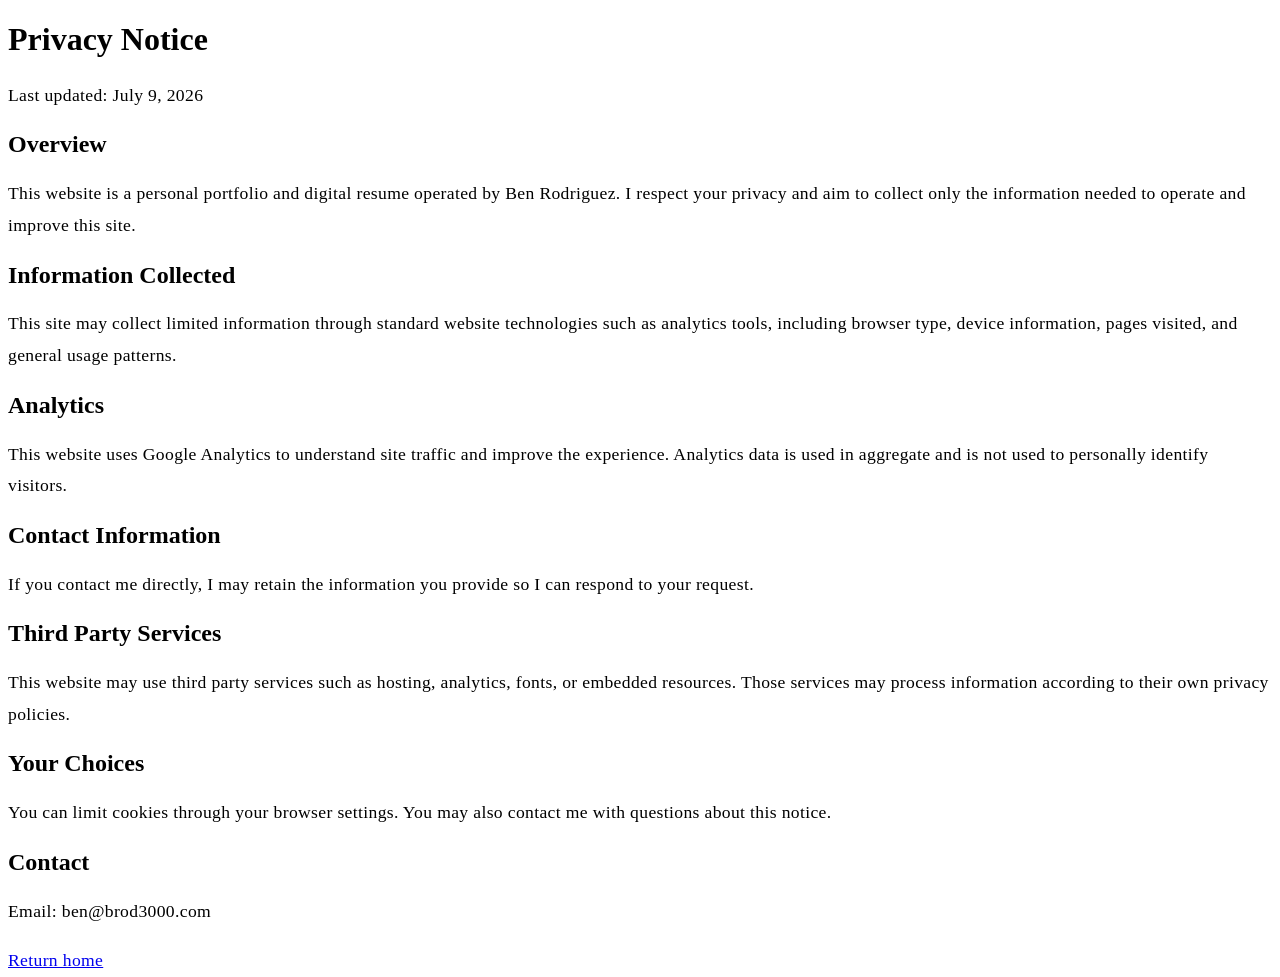
<file: privacy.html>
<!DOCTYPE html>
<html lang="en">
<head>
  <meta charset="UTF-8">
  <meta name="viewport" content="width=device-width, initial-scale=1.0">
  <title>Privacy Notice | Ben Rodriguez</title>
  <meta name="description" content="Privacy notice for brod3000.com.">
  <link rel="canonical" href="https://brod3000.com/privacy.html">
  <link rel="stylesheet" href="styles-digital.css">
</head>
<body>
  <main class="legal-page">
    <h1>Privacy Notice</h1>
    <p>Last updated: July 9, 2026</p>

    <h2>Overview</h2>
    <p>This website is a personal portfolio and digital resume operated by Ben Rodriguez. I respect your privacy and aim to collect only the information needed to operate and improve this site.</p>

    <h2>Information Collected</h2>
    <p>This site may collect limited information through standard website technologies such as analytics tools, including browser type, device information, pages visited, and general usage patterns.</p>

    <h2>Analytics</h2>
    <p>This website uses Google Analytics to understand site traffic and improve the experience. Analytics data is used in aggregate and is not used to personally identify visitors.</p>

    <h2>Contact Information</h2>
    <p>If you contact me directly, I may retain the information you provide so I can respond to your request.</p>

    <h2>Third Party Services</h2>
    <p>This website may use third party services such as hosting, analytics, fonts, or embedded resources. Those services may process information according to their own privacy policies.</p>

    <h2>Your Choices</h2>
    <p>You can limit cookies through your browser settings. You may also contact me with questions about this notice.</p>

    <h2>Contact</h2>
    <p>Email: ben@brod3000.com</p>

    <p><a href="/">Return home</a></p>
  </main>
</body>
</html>
</file>
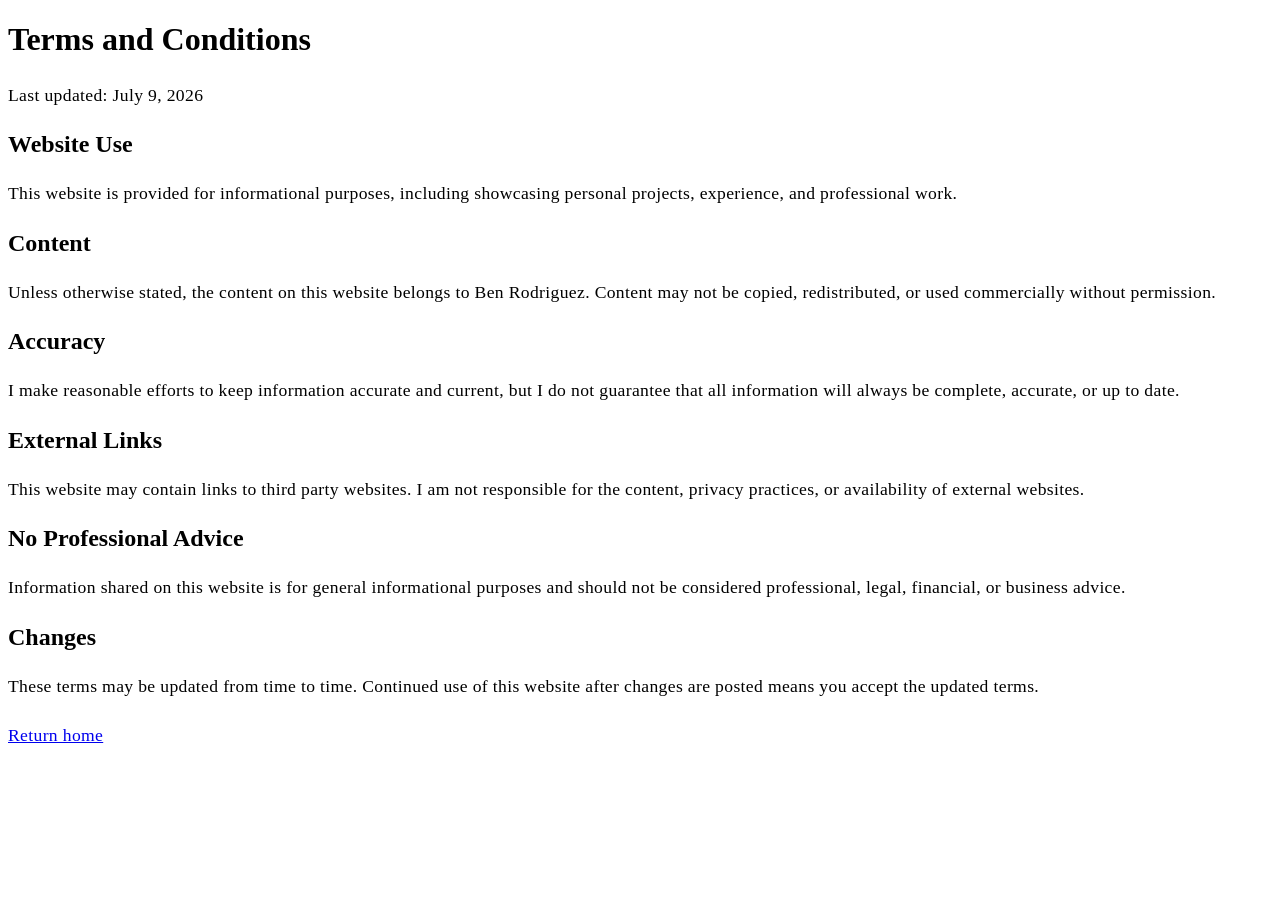
<file: terms.html>
<!DOCTYPE html>
<html lang="en">
<head>
  <meta charset="UTF-8">
  <meta name="viewport" content="width=device-width, initial-scale=1.0">
  <title>Terms and Conditions | Ben Rodriguez</title>
  <meta name="description" content="Terms and conditions for brod3000.com.">
  <link rel="canonical" href="https://brod3000.com/terms.html">
  <link rel="stylesheet" href="styles-digital.css">
</head>
<body>
  <main class="legal-page">
    <h1>Terms and Conditions</h1>
    <p>Last updated: July 9, 2026</p>

    <h2>Website Use</h2>
    <p>This website is provided for informational purposes, including showcasing personal projects, experience, and professional work.</p>

    <h2>Content</h2>
    <p>Unless otherwise stated, the content on this website belongs to Ben Rodriguez. Content may not be copied, redistributed, or used commercially without permission.</p>

    <h2>Accuracy</h2>
    <p>I make reasonable efforts to keep information accurate and current, but I do not guarantee that all information will always be complete, accurate, or up to date.</p>

    <h2>External Links</h2>
    <p>This website may contain links to third party websites. I am not responsible for the content, privacy practices, or availability of external websites.</p>

    <h2>No Professional Advice</h2>
    <p>Information shared on this website is for general informational purposes and should not be considered professional, legal, financial, or business advice.</p>

    <h2>Changes</h2>
    <p>These terms may be updated from time to time. Continued use of this website after changes are posted means you accept the updated terms.</p>

    <p><a href="/">Return home</a></p>
  </main>
</body>
</html>
</file>
<file: styles-digital.css>
*{box-sizing:border-box}body,html{height:100%}body.design-digital{margin:0;color:var(--text);font-family:Inter,"Helvetica Neue",Arial,sans-serif;-webkit-text-size-adjust:100%;text-size-adjust:100%;background:radial-gradient(circle at 14% 8%,rgba(255,255,255,.98) 0,transparent 34%),linear-gradient(125deg,#fff 0,#fbfbfb 56%,#f7f7f7 100%);background-size:100% 100%,180% 180%;animation:none;font-weight:500;display:grid;place-items:center;padding:16px;overflow:hidden;min-height:100dvh;font-size:18px}p{line-height:1.8;letter-spacing:.35px;font-size:1.1rem}.ambient-bg{position:fixed;inset:0;z-index:1;background:radial-gradient(circle at 76% 12%,rgba(74,141,245,.05) 0,transparent 34%),radial-gradient(circle at 18% 78%,rgba(39,195,159,.04) 0,transparent 40%),radial-gradient(circle at 55% 48%,rgba(255,255,255,.4) 0,transparent 48%),linear-gradient(-60deg,rgba(240,244,248,.22) 0,transparent 42%,rgba(240,244,248,.18) 100%);background-size:400% 400%;animation:bg-fade .7s ease both;pointer-events:none}.ambient-canvas,.ambient-grain{position:fixed;inset:0;pointer-events:none}.ambient-canvas{z-index:2;width:100vw;height:100dvh;opacity:.14;mix-blend-mode:screen}@keyframes bg-fade{from{opacity:0}to{opacity:1}}@keyframes colorShift{0%,100%{background-position:0 50%}50%{background-position:100% 50%}}.ambient-grain{z-index:3;background-image:radial-gradient(rgba(110,90,70,.03) .5px,transparent .5px);background-size:3px 3px;opacity:.03;mix-blend-mode:normal}@keyframes drift{0%{background-position:0 50%}50%{background-position:100% 50%}100%{background-position:0 50%}}.digital-container{position:relative;z-index:10;width:min(1300px,100%);height:min(94dvh,1000px);display:grid;grid-template-columns:360px minmax(0,1fr);column-gap:16px;border:1px solid rgba(132,112,94,.08);border-radius:var(--radius-lg);background:rgba(255,255,255,.94);backdrop-filter:blur(10px);box-shadow:var(--shadow-lg);overflow:visible;animation:card-in .72s cubic-bezier(.4,0,.2,1) forwards}.digital-container::before{content:none}@keyframes card-in{from{opacity:0}to{opacity:1}}.rail-nav{display:grid;grid-auto-flow:row;align-content:start;justify-items:center;gap:8px;padding:12px 0;border:none;background:0 0;box-shadow:none;width:fit-content;height:auto;margin:0;border-radius:12px;z-index:16;position:relative}.rail-main{display:grid;gap:12px;padding-block:0}.rail-tab{position:relative;-webkit-appearance:none;appearance:none;width:auto;min-width:70px;margin:0;border-radius:10px;border:1px solid transparent;background:0 0;color:color-mix(in srgb,var(--accent) 28%,var(--muted));opacity:.55;font:inherit;line-height:1.2;display:flex;align-items:center;justify-content:center;gap:8px;padding:12px 16px;font-size:.85rem;font-weight:700;letter-spacing:.05em;text-transform:uppercase;cursor:pointer;-webkit-tap-highlight-color:transparent;touch-action:manipulation;transition:transform .3s ease-in-out,color .3s ease-in-out,border-color .3s ease-in-out,background-color .3s ease-in-out,box-shadow .3s ease-in-out,opacity .3s ease-in-out}.rail-tab.active,.rail-tab:focus-visible,.rail-tab:hover{color:var(--accent);opacity:1;border-color:rgba(71,116,92,.38);background:rgba(84,134,109,.1)}.rail-tab.active{color:var(--accent);opacity:1}.rail-tab:focus-visible,.rail-tab:hover{transform:scale(1.05);box-shadow:0 8px 18px rgba(67,111,91,.12)}.rail-tab.active{transform:translateX(2px);box-shadow:0 10px 20px rgba(39,90,67,.3)}.rail-tab.active::after{content:"";position:absolute;left:-6px;top:50%;width:10px;height:3px;transform:translateY(-50%);border-radius:10px;background:var(--accent-strong)}.rail-tab:active{transform:scale(.98)}.skip-link{position:absolute;left:16px;top:-100px;z-index:999;padding:12px 18px;background:#fff;color:#0a0a0a;border:3px solid #0a0a0a;box-shadow:4px 4px 0 #0a0a0a;font-family:"Bebas Neue",Impact,"Arial Black",sans-serif;font-size:15px;letter-spacing:.08em;text-transform:uppercase;text-decoration:none;transition:top .15s ease}.skip-link:focus{top:16px}#card-content-wrapper:focus{outline:0}.contact-form button:focus-visible,.contact-form input:focus-visible,.contact-form textarea:focus-visible,.profile-cta:focus-visible,.profile-socials a:focus-visible,.rail-tab:focus-visible,.workspace-back:focus-visible{outline:3px solid var(--focus-ring);outline-offset:2px;box-shadow:0 0 0 3px rgba(255,255,255,.8),0 0 0 6px rgba(56,109,82,.2)}.rail-tab svg{width:20px;height:20px;display:block;flex-shrink:0;stroke-linecap:round}.rail-label{display:block;text-align:center;line-height:1.2;font-size:.8rem;font-weight:700;letter-spacing:.04em;text-transform:uppercase;white-space:nowrap}.workspace-body a:not(.profile-cta):not(.workspace-back){text-decoration-thickness:1.5px;text-underline-offset:3px}@supports not ((backdrop-filter:blur(10px)) or (-webkit-backdrop-filter:blur(10px))){.digital-container{background:color-mix(in srgb,var(--panel) 96%,#fff)}.rail-nav{background:rgba(250,252,249,.98);border:1px solid rgba(76,110,93,.16)}.rail-nav.is-scrolled{background:rgba(247,249,246,.98);border-color:rgba(67,102,85,.2)}}.sr-only{position:absolute;width:1px;height:1px;padding:0;margin:-1px;overflow:hidden;clip:rect(0,0,0,0);white-space:nowrap;border:0}.profile-card{--vcard-blue:#2761c3;--vcard-green:#27c39f;border-right:1px solid rgba(62,48,36,.12);background:radial-gradient(circle at 18% 10%,rgba(255,255,255,.94) 0,transparent 38%),radial-gradient(circle at 86% 92%,rgba(39,195,159,.06) 0,transparent 42%),linear-gradient(160deg,rgba(255,255,255,.98) 0,rgba(252,252,252,.97) 60%,rgba(247,247,247,.98) 100%);overflow:hidden;display:grid;grid-template-rows:300px auto;min-height:0;align-self:start;animation:sidebar-in .68s cubic-bezier(.4,0,.2,1) both;position:relative;z-index:15;box-shadow:inset 0 0 20px rgba(39,117,224,.24),inset 0 0 48px rgba(39,195,159,.12)}.profile-card::before{content:"";position:absolute;inset:10px;border:2px double rgba(62,48,36,.12);border-radius:14px;pointer-events:none;box-shadow:inset 0 0 18px rgba(62,48,36,.06);z-index:0}@keyframes sidebar-in{from{opacity:0;transform:translateX(-20px)}to{opacity:1;transform:translateX(0)}}.profile-cover{height:auto;background-image:url('images/background.webp');background-size:cover;background-position:center;background-repeat:no-repeat;border-bottom:1px solid rgba(62,48,36,.1);position:relative;overflow:hidden;z-index:1}.profile-cover img,.profile-cover svg{position:relative;z-index:2}.prof-status-badge{position:absolute;top:14px;right:14px;z-index:3;background:#00e060;border:3px solid #0a0a0a;box-shadow:3px 3px 0 #0a0a0a,0 0 20px rgba(0,224,96,.4);font-size:.55rem;font-weight:800;letter-spacing:.18em;padding:3px 8px;text-transform:uppercase;color:#0a0a0a;animation:badge-pulse 2s ease-in-out infinite}.profile-cover::after{content:"";position:absolute;inset:0;pointer-events:none;background:linear-gradient(to top,rgba(255,255,255,.22),rgba(255,255,255,.02)),radial-gradient(circle at 78% 8%,rgba(39,195,159,.06),transparent 36%)}.profile-cover img{width:100%;height:100%;object-fit:contain;object-position:center 35%;filter:sepia(.08) saturate(.94) hue-rotate(-6deg) brightness(1.02);transition:transform .45s cubic-bezier(.22, 1, .36, 1)}.profile-cover img.blur-up{filter:blur(12px) sepia(.08) saturate(.94) hue-rotate(-6deg) brightness(1.02);transform:scale(1.05);transition:filter .45s ease,transform .45s ease}.profile-cover img.blur-up.loaded{filter:sepia(.08) saturate(.94) hue-rotate(-6deg) brightness(1.02);transform:scale(1)}.profile-card:hover .profile-cover img{transform:scale(1.03)}.img-spinner{position:absolute;inset:0;display:grid;place-items:center;background:rgba(255,255,255,.72);transition:opacity .24s ease;z-index:2}.img-spinner::before{content:"";width:34px;height:34px;border-radius:999px;border:2px solid rgba(84,134,109,.2);border-top-color:var(--accent);animation:spinner .8s linear infinite}.profile-cover.is-loaded .img-spinner{opacity:0;pointer-events:none}@keyframes spinner{to{transform:rotate(360deg)}}.profile-content{padding:var(--shell-gutter);padding-top:16px;padding-bottom:18px;overflow:auto;min-height:0;scrollbar-color:#4c658f transparent;display:flex;flex-direction:column;color:#dcecff;position:relative;z-index:1;background:linear-gradient(180deg,rgba(9,24,53,.3) 0,rgba(7,19,41,.15) 100%)}.profile-content::-webkit-scrollbar{width:7px}.profile-content::-webkit-scrollbar-thumb{background:rgba(86,129,106,.45);border-radius:999px}.profile-content h1{margin:0 0 8px;font-size:2.42rem;font-family:"Playfair Display","Playfair Fallback",Georgia,serif;font-weight:900;letter-spacing:-.01em;line-height:1.15;color:#eff7ff;text-shadow:0 1px 0 rgba(4,12,24,.9),0 0 20px rgba(60,141,245,.24)}.profile-role{margin:0 0 4px;color:#e5fbf5;font-size:.68rem;letter-spacing:.16em;text-transform:uppercase;font-family:Inter,"Helvetica Neue",Arial,sans-serif;font-weight:700;display:inline-block;padding:4px 9px;border-radius:999px;background:rgba(39,195,159,.18);border:1px solid rgba(39,195,159,.48);box-shadow:inset 0 0 10px rgba(39,195,159,.25)}.profile-rotator{margin-top:10px;min-height:1.4em;color:#83ffd9;font-weight:600;font-size:.82rem;text-shadow:0 0 10px rgba(39,195,159,.28);opacity:1;transition:opacity .35s ease}.profile-facts{margin-top:14px;padding:10px 0;display:grid;gap:8px}.profile-facts p{margin:0;display:flex;justify-content:space-between;align-items:center;padding:6px 8px;border-radius:8px;background:rgba(11,33,72,.5);border:1px solid rgba(52,114,206,.25)}.profile-facts span{font-size:.7rem;color:#98bfe7;text-transform:uppercase;letter-spacing:.08em}.profile-facts strong{font-size:.76rem;font-weight:600;color:#eff7ff}.profile-facts .status-live{position:relative;display:inline-flex;align-items:center;gap:8px;color:var(--accent);font-weight:700;font-size:.78rem}.profile-facts .status-live::before{content:"";width:7px;height:7px;border-radius:999px;background:#4f9a73;box-shadow:0 0 0 2px rgba(79,154,115,.18),0 0 10px rgba(79,154,115,.4);animation:status-dot-breathe 1.9s ease-in-out infinite}.profile-facts .status-live::after{content:"";position:absolute;left:0;top:50%;width:7px;height:7px;border-radius:999px;border:1px solid rgba(79,154,115,.55);transform:translateY(-50%);animation:status-dot-ping 1.9s ease-out infinite}@keyframes status-dot-breathe{0%,100%{transform:scale(1);opacity:1}50%{transform:scale(1.18);opacity:.92}}@keyframes status-dot-ping{0%{transform:translateY(-50%) scale(1);opacity:.75}70%{transform:translateY(-50%) scale(2.2);opacity:0}100%{transform:translateY(-50%) scale(2.2);opacity:0}}.profile-socials{margin-top:14px;margin-bottom:10px;display:flex;justify-content:center;align-items:center;gap:8px;padding-top:6px}.profile-socials a{--social-main:#2761c3;--social-alt:#27c39f;width:32px;height:32px;position:relative;display:grid;place-items:center;border:none;border-radius:0;clip-path:polygon(28% 0%,72% 0%,100% 28%,100% 72%,72% 100%,28% 100%,0% 72%,0% 28%);color:#ddebf7;background:linear-gradient(155deg,rgba(21,57,120,.98),rgba(13,36,84,.94));box-shadow:inset 0 0 15px rgba(38,116,223,.66),0 6px 18px rgba(16,34,66,.36);isolation:isolate;overflow:hidden;text-decoration:none;transition:transform .22s ease,color .22s ease,box-shadow .22s ease,background-color .22s ease}.profile-socials a::before{content:"";position:absolute;inset:0;border:2px double var(--social-main);box-shadow:inset 0 0 13px rgba(39,116,215,.76);clip-path:inherit;z-index:0;transition:border-color .22s ease,box-shadow .22s ease}.profile-socials a::after{content:"";position:absolute;inset:-70% 20%;background:linear-gradient(180deg,transparent 0,rgba(255,255,255,.46) 50%,transparent 100%);transform:translateY(110%) rotate(28deg);opacity:0;transition:transform .18s ease,opacity .18s ease;z-index:0}.profile-socials a svg{position:relative;z-index:1;color:inherit;width:18px;height:18px;display:block}.profile-socials a:focus-visible{color:#e9fff8;background:linear-gradient(155deg,rgba(26,98,83,.94),rgba(22,71,64,.9));box-shadow:inset 0 0 14px rgba(45,193,156,.45),0 7px 18px rgba(17,68,58,.35)}.profile-socials a:focus-visible::before{border-color:var(--social-alt);box-shadow:inset 0 0 13px rgba(39,195,159,.65)}.profile-socials a:focus-visible::after{opacity:1;transform:translateY(8%) rotate(28deg);animation:social-scan .55s ease both}@media (hover:hover) and (pointer:fine){.profile-socials a:hover{color:#e9fff8;background:linear-gradient(155deg,rgba(26,98,83,.94),rgba(22,71,64,.9));transform:translateY(-5px);box-shadow:inset 0 0 14px rgba(45,193,156,.45),0 12px 22px rgba(23,79,68,.34)}.profile-socials a:hover::before{border-color:var(--social-alt);box-shadow:inset 0 0 13px rgba(39,195,159,.65)}.profile-socials a:hover::after{opacity:1;transform:translateY(8%) rotate(28deg);animation:social-scan .55s ease both}}@keyframes social-scan{from{transform:translateY(120%) rotate(28deg)}to{transform:translateY(-8%) rotate(28deg)}}@media (min-width:921px){.rail-tab{--rail-main:#2761c3;--rail-alt:#27c39f;border:none;border-radius:0;clip-path:polygon(26% 0%,74% 0%,100% 26%,100% 74%,74% 100%,26% 100%,0% 74%,0% 26%);background:0 0;color:var(--text);opacity:.82;box-shadow:none;overflow:hidden;isolation:isolate}.rail-tab::before{content:"";position:absolute;inset:0;border:2px double var(--rail-main);box-shadow:inset 0 0 13px rgba(39,116,215,.74);clip-path:inherit;z-index:0;transition:border-color .22s ease,box-shadow .22s ease}.rail-tab .rail-label,.rail-tab svg{position:relative;z-index:1;text-shadow:0 1px 0 rgba(5,14,28,.85)}.rail-tab.active,.rail-tab:focus-visible,.rail-tab:hover{color:var(--accent);opacity:1;border-color:transparent;background:rgba(84,134,109,.08);box-shadow:none}.rail-tab.active::before,.rail-tab:focus-visible::before,.rail-tab:hover::before{border-color:rgba(84,134,109,.35);box-shadow:inset 0 0 13px rgba(84,134,109,.14)}.rail-tab:focus-visible,.rail-tab:hover{transform:translateY(-3px) scale(1.06)}.rail-tab.active{transform:translateX(3px)}.rail-tab.active::after{left:-7px;width:12px;height:4px;background:var(--accent);box-shadow:0 0 8px rgba(39,195,159,.22)}}.profile-socials a:active{transform:scale(.98)}.profile-cta{--cta-blue:#2761c3;--cta-green:#27c39f;margin-top:18px;position:relative;display:inline-flex;align-items:center;justify-content:center;width:100%;height:4em;box-sizing:border-box;text-align:center;border:none;border-radius:0;text-decoration:none;color:#0d1114;font-weight:800;font-size:14px;letter-spacing:.06em;text-transform:uppercase;background:0 0;box-shadow:none;overflow:hidden;transition:transform .1s}.profile-cta:focus-visible,.profile-cta:hover{transform:translateY(-1px)}.profile-cta:active{transform:translateY(1px) scale(.99)}.profile-cta-label{position:relative;z-index:2;color:#0d1114;font-weight:800;text-shadow:0 1px 0 rgba(255,255,255,.22),0 0 6px rgba(255,255,255,.08)}.profile-cta-clip{--color:var(--cta-blue);position:absolute;top:0;left:0;overflow:hidden;width:100%;height:100%;border:5px double var(--color);box-shadow:inset 0 0 15px #195480;-webkit-clip-path:polygon(30% 0%,70% 0%,100% 30%,100% 70%,70% 100%,30% 100%,0% 70%,0% 30%);clip-path:polygon(30% 0%,70% 0%,100% 30%,100% 70%,70% 100%,30% 100%,0% 70%,0% 30%)}.profile-cta-arrow{position:absolute;top:35%;width:11%;height:30%;background-color:var(--cta-blue);transition:.2s}.profile-cta-arrow.is-left{left:-13.5%;-webkit-clip-path:polygon(100% 0,100% 100%,0 50%);clip-path:polygon(100% 0,100% 100%,0 50%)}.profile-cta-arrow.is-right{left:102%;-webkit-clip-path:polygon(100% 49%,0 0,0 100%);clip-path:polygon(100% 49%,0 0,0 100%)}.profile-cta-corner{position:absolute;width:4em;height:4em;background-color:var(--cta-blue);box-shadow:inset 1px 1px 8px #2781c3;transform:scale(1) rotate(45deg);transition:.2s}.profile-cta-corner.is-right-top{top:-1.98em;left:91%}.profile-cta-corner.is-left-top{top:-1.96em;left:-3em}.profile-cta-corner.is-left-bottom{top:2.1em;left:-2.15em}.profile-cta-corner.is-right-bottom{top:45%;left:88%}.profile-cta:focus-visible .profile-cta-arrow.is-right,.profile-cta:hover .profile-cta-arrow.is-right{background-color:var(--cta-green);left:-15%;animation:cv-right-arrow .6s ease-in-out both infinite alternate}.profile-cta:focus-visible .profile-cta-arrow.is-left,.profile-cta:hover .profile-cta-arrow.is-left{background-color:var(--cta-green);left:103%;animation:cv-left-arrow .6s ease-in-out both infinite alternate}.profile-cta:focus-visible .profile-cta-corner.is-left-top,.profile-cta:hover .profile-cta-corner.is-left-top{animation:cv-change-color .1s ease-in-out 50ms both,cv-light-effect .2s linear .4s both}.profile-cta:focus-visible .profile-cta-corner.is-right-top,.profile-cta:hover .profile-cta-corner.is-right-top{animation:cv-change-color .1s ease-in-out .15s both,cv-light-effect .2s linear .4s both}.profile-cta:focus-visible .profile-cta-corner.is-right-bottom,.profile-cta:hover .profile-cta-corner.is-right-bottom{animation:cv-change-color .1s ease-in-out .25s both,cv-light-effect .2s linear .4s both}.profile-cta:focus-visible .profile-cta-corner.is-left-bottom,.profile-cta:hover .profile-cta-corner.is-left-bottom{animation:cv-change-color .1s ease-in-out .35s both,cv-light-effect .2s linear .4s both}.profile-cta:focus-visible .profile-cta-corner,.profile-cta:hover .profile-cta-corner{transform:scale(1.25) rotate(45deg)}.profile-cta:focus-visible .profile-cta-clip,.profile-cta:hover .profile-cta-clip{--color:var(--cta-green);animation:cv-green-light .2s ease-in-out .55s both}@keyframes cv-change-color{from{background-color:#2781c3}to{background-color:var(--cta-green)}}@keyframes cv-light-effect{from{box-shadow:1px 1px 5px var(--cta-green)}to{box-shadow:0 0 2px var(--cta-green)}}@keyframes cv-green-light{to{box-shadow:inset 0 0 32px var(--cta-green)}}@keyframes cv-left-arrow{from{transform:translateX(0)}to{transform:translateX(10px)}}@keyframes cv-right-arrow{from{transform:translateX(0)}to{transform:translateX(-10px)}}.workspace-card{position:relative;min-width:0;height:100%;min-height:0;background:color-mix(in srgb,var(--panel) 86%,var(--surface-tint));display:flex;flex-direction:column;overflow:hidden}.workspace-card::before{content:"";position:absolute;inset:0;pointer-events:none;background:linear-gradient(120deg,rgba(84,134,109,.05) 0,transparent 55%)}.workspace-header{display:none}.workspace-brand{width:32px;height:32px;border-radius:9px;border:1px solid var(--line-soft);display:grid;place-items:center;font-size:.62rem;font-weight:700;color:var(--accent)}.workspace-mode{margin:0;flex:1;color:var(--muted);font-size:.64rem;letter-spacing:.14em;text-transform:uppercase;font-weight:700}.shell-kicker,.workspace-kicker{margin:0;color:var(--accent-2);font-size:.72rem;letter-spacing:.09em;text-transform:uppercase}.workspace-back{text-decoration:none;color:var(--muted);border:1px solid var(--line-soft);border-radius:7px;padding:7px 10px;font-size:.66rem;text-transform:uppercase;letter-spacing:.08em;white-space:nowrap;transition:transform .2s ease,border-color .2s ease,color .2s ease}.workspace-back:focus-visible,.workspace-back:hover{color:var(--accent-strong);border-color:rgba(63,104,83,.44);background:rgba(84,134,109,.12);transform:translateY(-2px)}.workspace-back:active{transform:scale(.98)}.workspace-body{flex:1;overflow-y:auto;overflow-x:visible;scroll-behavior:smooth;padding:60px 0 100px 0;min-height:0;display:grid;align-content:start;scrollbar-width:thin;scrollbar-color:rgba(61,90,77,0.7) transparent;background:radial-gradient(circle at 12% 10%,rgba(74,141,245,.04) 0,transparent 28%),radial-gradient(circle at 88% 82%,rgba(39,195,159,.03) 0,transparent 30%),linear-gradient(155deg,rgba(255,255,255,.98) 0,rgba(250,251,253,.98) 55%,rgba(245,247,249,.98) 100%);background-size:100% 100%,2px 1px,1px 2px}.workspace-footer{justify-self:end;display:flex;align-items:center;flex-wrap:wrap;gap:6px 14px;margin:22px 40px 10px 0;font-size:10px;letter-spacing:.07em;text-transform:uppercase;color:color-mix(in srgb,var(--text) 62%,var(--muted))}.workspace-footer a{color:inherit;text-decoration:underline;text-underline-offset:2px}.workspace-footer a:focus-visible,.workspace-footer a:hover{color:var(--text)}.workspace-body.is-loading::before{content:"";display:block;width:100%;height:220px;border-radius:14px;background:linear-gradient(100deg,rgba(0,0,0,.04) 20%,rgba(255,255,255,.55) 40%,rgba(0,0,0,.04) 60%);background-size:200% 100%;animation:shimmer 1s linear infinite}@keyframes shimmer{from{background-position:200% 0}to{background-position:-200% 0}}.workspace-body::-webkit-scrollbar{width:4px}.workspace-body::-webkit-scrollbar-thumb{background:var(--accent);border-radius:999px}.workspace-body::-webkit-scrollbar-track{background:0 0}.stage-card{--ghost-size:clamp(48px, 6.5vw, 104px);--ghost-track:0.06em;--ghost-line-height:1;--ghost-top:22px;--ghost-right:22px;width:100%;max-width:none;margin:0;border:1px solid rgba(132,112,94,.12);border-radius:20px;background:radial-gradient(circle at 18% 8%,rgba(74,141,245,.03) 0,transparent 36%),radial-gradient(circle at 86% 88%,rgba(39,195,159,.025) 0,transparent 38%),linear-gradient(155deg,rgba(255,255,255,.98) 0,rgba(251,252,253,.96) 56%,rgba(247,248,250,.96) 100%);padding:250px 50px 180px 50px;box-shadow:inset 0 0 0 1px rgba(255,255,255,.8),inset 0 0 0 2px rgba(132,112,94,.06),0 12px 26px rgba(44,38,33,.06);will-change:transform,opacity,filter;position:relative;overflow:visible}.stage-card,.stage-card input,.stage-card label,.stage-card li,.stage-card p,.stage-card small,.stage-card textarea{color:#2c2621}.stage-card :is(h1,h2,h3,h4,h5,h6){color:#1e1a16}.stage-card .about-block p,.stage-card .blog-card p,.stage-card .card-kicker,.stage-card .card-title-wrap p,.stage-card .contact-block p,.stage-card .copy-emphasis,.stage-card .project-card p,.stage-card .resume-heading p,.stage-card .scan-lead,.stage-card .service-card p{color:#554d45}.stage-card a,.stage-card strong{color:#1d1a17}.stage-card a:not(.profile-cta):not(.workspace-back):focus-visible,.stage-card a:not(.profile-cta):not(.workspace-back):hover{color:var(--accent)}.stage-card::before{content:attr(data-ghost);position:absolute;right:var(--ghost-right);top:var(--ghost-top);font-size:var(--ghost-size);font-weight:700;letter-spacing:var(--ghost-track);line-height:var(--ghost-line-height);color:rgba(95,125,108,.09);pointer-events:none;z-index:0}.stage-card[data-section=contact]{padding-bottom:96px}.stage-card[data-section=about] .stats-row{margin-bottom:120px}.stage-card[data-section=about]{padding-top:180px}.stage-card>*{position:relative;z-index:1}.card-title-wrap{margin-bottom:40px}.card-kicker{display:inline-block;padding:6px 12px;border-radius:999px;background:rgba(86,129,106,.11);color:var(--accent);font-size:20px;font-weight:700;letter-spacing:4px;text-transform:uppercase}.card-title-wrap h1{margin:16px 0 14px;font-size:clamp(2.8rem, 4vw, 3.8rem);font-family:"Playfair Display","Playfair Fallback",Georgia,serif;font-weight:800;letter-spacing:-.015em;line-height:1.1}.card-title-wrap p{margin:0 0 16px;color:var(--muted);line-height:1.9;font-size:1.2rem;max-width:820px}.scan-lead{color:color-mix(in srgb,var(--text) 78%,var(--accent));font-weight:700}.copy-emphasis{color:var(--text);font-weight:800;letter-spacing:-.01em}.resume-layout{display:grid;grid-template-columns:repeat(2,minmax(0,1fr));gap:24px;margin-bottom:24px}.resume-column{border:none;border-radius:0;background:0 0;padding:0;box-shadow:none;border-bottom:1px solid rgba(62,48,36,.12);padding-bottom:24px}.resume-heading{margin:0 0 12px;font-size:.9rem;font-weight:700;color:#6f6558;letter-spacing:3px;text-transform:uppercase}.timeline-list{display:grid;gap:10px}.timeline-item{border:none;border-radius:0;padding:0;background:0 0;transition:border-color .2s ease,transform .2s ease;border-bottom:1px solid rgba(62,48,36,.12);padding-bottom:12px;margin-bottom:12px}.timeline-item:hover{border-color:var(--accent-2);transform:translateY(-1px)}.timeline-item.active{border-color:rgba(89,130,108,.42);box-shadow:inset 2px 0 0 var(--accent),var(--shadow-card)}.timeline-date{display:inline-block;margin-bottom:5px;font-size:.72rem;letter-spacing:2px;text-transform:uppercase;color:var(--accent-2)}.timeline-item h5{margin:0 0 6px;font-size:1.05rem}.timeline-item p{margin:0;color:var(--muted);font-size:.95rem;line-height:1.55}.about-grid{display:grid;gap:32px;grid-template-columns:repeat(2,minmax(0,1fr));margin-bottom:24px}.about-block{border:none;border-radius:0;background:0 0;padding:0;box-shadow:none;border-bottom:1px solid rgba(62,48,36,.12);padding-bottom:18px}.about-block h2{margin:0 0 12px;font-family:"Playfair Display","Playfair Fallback",Georgia,serif;font-weight:700;color:var(--text);font-size:1.3rem}.about-block p{margin:0;color:var(--muted);line-height:1.75;font-size:1.15rem;max-width:none}.stats-row{margin-top:12px;display:grid;grid-template-columns:repeat(3,minmax(0,1fr));gap:8px}.stat-pill{border:none;border-radius:0;background:0 0;padding:16px 0;box-shadow:none;text-align:center;border-bottom:1px solid rgba(62,48,36,.12)}.stat-pill strong{display:block;color:var(--accent);font-size:1.5rem}.stat-pill span{color:var(--muted);font-size:.85rem;text-transform:uppercase;letter-spacing:.08em}.service-grid{display:grid;grid-template-columns:1fr 1fr;gap:30px}.service-card{display:grid;grid-template-columns:1fr;gap:14px;align-items:start;border:none;border-radius:0;background:0 0;padding:0;box-shadow:none;padding-bottom:0;transition:transform .26s cubic-bezier(.22, 1, .36, 1),border-color .25s ease}@media (hover:hover) and (pointer:fine){.service-card:hover{transform:none;border-color:rgba(89,130,108,.6)}}.service-card h4{margin:0;color:var(--text);font-weight:700;font-size:1.2rem;display:flex;flex-direction:column;align-items:flex-start;gap:8px}.service-icon{color:var(--accent);width:28px;min-width:28px;height:28px;display:block;stroke-width:1.5;margin-bottom:4px}.service-title-col{display:grid;gap:8px}.service-subtitle{display:inline-block;color:var(--accent-2);font-size:.68rem;font-weight:700;letter-spacing:.09em;text-transform:uppercase}.service-title-col h4{display:flex;flex-direction:column;align-items:flex-start;gap:6px}.service-title-col h4 .service-icon{margin-bottom:0}.service-card p{margin:0;color:var(--muted);font-size:1.05rem;line-height:1.6}.service-grid{margin-bottom:150px}.tag{margin-top:0;display:inline-block;font-size:.7rem;letter-spacing:.08em;text-transform:uppercase;color:var(--accent-2)}.proof-grid{margin-top:14px;display:grid;grid-template-columns:repeat(3,minmax(0,1fr));gap:10px}.proof-card{border:1px solid rgba(73,112,91,.2);border-radius:14px;padding:13px 14px;background:linear-gradient(140deg,rgba(255,255,255,.76),rgba(243,249,245,.9)),rgba(248,252,249,.78);box-shadow:0 8px 18px rgba(40,58,48,.07)}.proof-kicker{display:inline-block;margin-bottom:6px;color:var(--accent-2);font-size:.64rem;font-weight:700;letter-spacing:.08em;text-transform:uppercase}.proof-card h5{margin:0 0 6px;font-size:.9rem;line-height:1.3}.proof-card p{margin:0;color:color-mix(in srgb,var(--text) 52%,var(--muted));font-size:.83rem;line-height:1.5}.project-list{display:grid;grid-template-columns:repeat(3,minmax(0,1fr));gap:18px;align-items:start;position:relative}.project-list::before{display:none}.project-card{border:none;border-radius:0;background:0 0;padding:0 0 30px;box-shadow:none;border-bottom:1px solid rgba(62,48,36,.12);transition:transform .28s cubic-bezier(.22, 1, .36, 1),opacity .2s ease;position:relative}.project-card::before{content:'';position:absolute;width:10px;height:10px;background:var(--accent);border-radius:50%;top:0;border:2px solid var(--bg)}.animate{opacity:0;transform:translateY(30px)}.blog-card.animate,.method-card.animate,.service-card.animate{opacity:0;transform:translateY(30px)}@media (min-width:921px){.project-card::before{display:none}}.project-card:nth-child(odd){grid-column:auto;text-align:left;padding-right:0}.project-card:nth-child(odd)::before{right:-16px}.project-card:nth-child(2n){grid-column:auto;text-align:left;padding-left:0}.project-card:nth-child(2n)::before{left:-16px}.project-card:hover{transform:none;opacity:.85}.project-card header{display:grid;grid-template-columns:1fr;align-items:start;gap:6px;font-size:.8rem;color:var(--muted)}.project-label{display:inline-flex;align-items:center;gap:8px;min-width:0;line-height:1.2;font-weight:600}.project-label i{width:.95rem;font-size:.78rem;color:color-mix(in srgb,var(--accent) 78%,#425649);text-align:center;flex-shrink:0}.project-card header strong{color:var(--accent);white-space:normal;text-align:left;max-width:100%;font-size:.78rem;line-height:1.25}.project-card h4{margin:10px 0 7px;font-size:1.04rem}.project-card p{margin:0;color:var(--muted);line-height:1.55}.method-grid{display:grid;grid-template-columns:repeat(3,minmax(0,1fr));gap:24px;margin-top:24px}.method-card{border:none;border-radius:0;background:0 0;padding:14px 0 20px;box-shadow:none;border-top:1px solid rgba(62,48,36,.12);border-bottom:1px solid rgba(62,48,36,.12)}.method-index{display:inline-block;margin-bottom:10px;color:var(--accent-2);font-size:.7rem;letter-spacing:.2em;font-weight:700}.method-card h4{margin:0 0 10px;font-size:1.15rem}.method-card p{margin:0;color:var(--muted);line-height:1.58;font-size:1rem}.method-card p .scan-lead{display:block;color:var(--text);margin-bottom:6px;font-size:.86rem;letter-spacing:0;line-height:1.24}.stage-card[data-section=portfolio] .card-title-wrap{padding-top:10px;margin-bottom:24px}.stage-card[data-section=portfolio] .card-title-wrap h1{margin-bottom:14px}.workflow-container{margin-top:28px;border-top:1px solid rgba(62,48,36,.2);border-bottom:1px solid rgba(62,48,36,.12);padding:18px 0 20px}.workflow-track{list-style:none;margin:14px 0 0;padding:0;display:grid!important;grid-template-columns:repeat(3,1fr)!important;gap:20px!important}.workflow-node{position:relative;border:1px solid rgba(62,48,36,.14);background:linear-gradient(180deg,rgba(255,255,255,.5) 0,rgba(255,255,255,.18) 100%);padding:12px 12px 14px;min-height:185px;overflow:visible}.workflow-meta{display:inline-block;margin-bottom:10px;font-family:ui-monospace,SFMono-Regular,Menlo,Monaco,Consolas,"Liberation Mono",monospace;font-size:.66rem;letter-spacing:.18em;text-transform:uppercase;color:#b8941f;font-weight:700}.workflow-node h5{margin:0 0 7px;font-size:.84rem;line-height:1.35;letter-spacing:.02em!important}.workflow-node p{margin:0;color:var(--muted);font-size:.76rem;line-height:1.55}.workflow-node::after{display:none;content:"";position:absolute;top:27px;right:-12px;width:12px;height:2px;background:#d4af37;transform:scaleX(0);transform-origin:left center;opacity:.85}.workflow-node:last-child::after{display:none}@media (min-width:1500px){.workflow-track{grid-template-columns:repeat(6,minmax(0,1fr))}.workflow-node::after{display:block}}.stage-card.section-enter-active .workflow-node{animation:item-rise .34s cubic-bezier(.22,1,.36,1) both}.stage-card.section-enter-active .workflow-node:nth-child(2){animation-delay:60ms}.stage-card.section-enter-active .workflow-node:nth-child(3){animation-delay:.12s}.stage-card.section-enter-active .workflow-node:nth-child(4){animation-delay:.18s}.stage-card.section-enter-active .workflow-node:nth-child(5){animation-delay:.24s}.stage-card.section-enter-active .workflow-node:nth-child(6){animation-delay:.3s}.stage-card.section-enter-active .workflow-node::after{animation:workflow-link .44s ease-out both}.stage-card.section-enter-active .workflow-node:nth-child(2)::after{animation-delay:.1s}.stage-card.section-enter-active .workflow-node:nth-child(3)::after{animation-delay:.16s}.stage-card.section-enter-active .workflow-node:nth-child(4)::after{animation-delay:.22s}.stage-card.section-enter-active .workflow-node:nth-child(5)::after{animation-delay:.28s}.workflow-node.is-live{animation:workflow-pulse 1.2s ease-in-out infinite;background:linear-gradient(180deg,rgba(212,175,55,.08) 0,rgba(212,175,55,.03) 100%)}@keyframes workflow-link{from{transform:scaleX(0);opacity:0}to{transform:scaleX(1);opacity:.9}}@keyframes workflow-pulse{0%,100%{box-shadow:0 0 0 1px rgba(212,175,55,.2),0 0 0 0 rgba(212,175,55,0)}50%{box-shadow:0 0 0 1px rgba(212,175,55,.4),0 0 0 12px rgba(212,175,55,.18)}}.blog-panel{margin-top:30px;border:none;border-radius:0;background:0 0;padding:0;box-shadow:none;border-top:1px solid rgba(62,48,36,.18);padding-top:20px}.blog-panel-head h4{margin:0 0 5px;font-size:.95rem}.blog-panel-head p{margin:0;color:var(--muted);font-size:.8rem}.blog-grid{margin-top:10px;display:grid;gap:10px}.blog-card{border:none;border-radius:0;padding:0;background:0 0;border-bottom:1px solid rgba(62,48,36,.12);padding-bottom:10px;margin-bottom:8px}.blog-meta{font-size:.68rem;color:var(--accent-2);letter-spacing:.18em;text-transform:uppercase}.blog-card h5{margin:6px 0 6px;font-size:1rem}.blog-card p{margin:0;color:var(--muted);font-size:.92rem;line-height:1.54}.contact-grid{display:grid;grid-template-columns:1fr;gap:48px;max-width:620px}.contact-block{border:none;border-radius:0;background:0 0;padding:0;box-shadow:none;border-bottom:1px solid rgba(62,48,36,.12);padding-bottom:24px}.contact-block h4{margin:0 0 10px;color:var(--accent);font-weight:700;font-size:1.2rem}.contact-block p{margin:0 0 10px;color:var(--muted);font-size:1.1rem}.contact-block a{color:var(--text)}.form-status--ok{color:#00994d}.form-status--error{color:#c41608}.contact-form{display:grid;gap:16px;border:none;border-radius:0;background:0 0;padding:0 0 18px;box-shadow:none}.contact-form .brutalist-container{position:relative;width:100%}.contact-form label{position:absolute;top:-10px;left:12px;background:#f5f5f0;padding:0 6px;font-family:"Bebas Neue",Impact,"Arial Black",sans-serif;font-size:12px;letter-spacing:.1em;text-transform:uppercase;color:#0a0a0a;border-left:2px solid #0a0a0a;border-right:2px solid #0a0a0a;display:inline-block;width:auto;gap:0}.contact-form input,.contact-form textarea{width:100%;padding:16px 12px;font-family:"Bebas Neue",Impact,"Arial Black",sans-serif;font-size:16px;letter-spacing:.05em;text-transform:uppercase;background:#fff;border:3px solid #0a0a0a;box-shadow:4px 4px 0 #0a0a0a;outline:0;transition:all .2s ease;color:#0a0a0a;border-radius:0}.contact-form input:focus,.contact-form textarea:focus{transform:translate(-2px,-2px);box-shadow:6px 6px 0 #0a0a0a;border-color:#f5e642}.contact-form input::placeholder,.contact-form textarea::placeholder{color:#a8a49a;font-family:"Bebas Neue",Impact,"Arial Black",sans-serif;font-size:14px;letter-spacing:.05em;text-transform:uppercase}.contact-form textarea{resize:vertical;min-height:120px}.contact-form button{width:100%;padding:16px 24px;font-family:"Bebas Neue",Impact,"Arial Black",sans-serif;font-size:22px;font-weight:700;letter-spacing:.1em;text-transform:uppercase;background:#6225e6;color:#fff;border:3px solid #0a0a0a;border-radius:0;box-shadow:6px 6px 0 #0a0a0a;cursor:pointer;transition:all .2s ease;margin-top:8px;margin-bottom:12px}.contact-form button:hover{transform:translate(-2px,-2px);box-shadow:8px 8px 0 #0a0a0a;background:#f5e642;color:#0a0a0a}.contact-form button:active{transform:translate(2px,2px);box-shadow:2px 2px 0 #0a0a0a}.section-enter{opacity:0;transform:translateY(4px);position:relative}.section-enter.section-enter-active{opacity:1;transform:translateY(0);transition:opacity .28s ease-out,transform .28s cubic-bezier(.22, 1, .36, 1)}.section-exit-active{opacity:0;transform:none;transition:opacity .3s ease;pointer-events:none}.ui-cursor{position:fixed;top:0;left:0;width:14px;height:14px;margin:-7px 0 0 -7px;border-radius:999px;border:1px solid rgba(70,114,93,.58);background:rgba(86,129,106,.18);pointer-events:none;z-index:9999;will-change:transform;transition:width .2s ease,height .2s ease,border-color .2s ease,background-color .2s ease,box-shadow .2s ease}.ui-cursor.active{width:28px;height:28px;border-color:rgba(70,114,93,.75);background:rgba(86,129,106,.24);box-shadow:0 0 0 8px rgba(86,129,106,.08)}.stage-card.section-enter-active .about-block,.stage-card.section-enter-active .blog-card,.stage-card.section-enter-active .contact-block,.stage-card.section-enter-active .contact-form,.stage-card.section-enter-active .project-card,.stage-card.section-enter-active .proof-card,.stage-card.section-enter-active .service-card,.stage-card.section-enter-active .stat-pill,.stage-card.section-enter-active .timeline-item{animation:item-rise .34s cubic-bezier(.22,1,.36,1) both}.stage-card.section-enter-active .about-block:nth-child(2),.stage-card.section-enter-active .blog-card:nth-child(2),.stage-card.section-enter-active .project-card:nth-child(2),.stage-card.section-enter-active .proof-card:nth-child(2),.stage-card.section-enter-active .service-card:nth-child(2),.stage-card.section-enter-active .stat-pill:nth-child(2),.stage-card.section-enter-active .timeline-item:nth-child(2){animation-delay:50ms}.stage-card.section-enter-active .blog-card:nth-child(3),.stage-card.section-enter-active .project-card:nth-child(3),.stage-card.section-enter-active .proof-card:nth-child(3),.stage-card.section-enter-active .service-card:nth-child(3),.stage-card.section-enter-active .stat-pill:nth-child(3){animation-delay:.1s}.stage-card.section-enter-active .service-card:nth-child(4){animation-delay:.15s}@keyframes item-rise{from{opacity:0;transform:translateY(10px) scale(.99)}to{opacity:1;transform:translateY(0) scale(1)}}body.design-digital{--brut-bg:#f5f5f0;--brut-ink:#0a0a0a;--brut-highlight:#f5e642;--brut-border:5px solid #0a0a0a;--brut-shadow:8px 8px 0 #0a0a0a;--brut-font-display:"Bebas Neue",Impact,"Arial Black",sans-serif;background:var(--brut-bg)!important;color:var(--brut-ink)!important}body.design-digital .ambient-bg,body.design-digital .ambient-canvas,body.design-digital .ambient-grain{display:none!important}body.design-digital .about-block,body.design-digital .blog-card,body.design-digital .card-profile,body.design-digital .contact-block,body.design-digital .contact-form,body.design-digital .digital-container,body.design-digital .profile-card,body.design-digital .profile-content,body.design-digital .profile-cover,body.design-digital .project-card,body.design-digital .proof-card,body.design-digital .service-card,body.design-digital .stage-card,body.design-digital .stat-pill,body.design-digital .timeline-item,body.design-digital .workspace-body,body.design-digital .workspace-card,body.design-digital .workspace-header{background:#fff!important;border:var(--brut-border)!important;border-radius:0!important;box-shadow:var(--brut-shadow)!important;color:var(--brut-ink)!important}body.design-digital .rail-nav{background:0 0!important;border:0!important;box-shadow:none!important}body.design-digital .card-kicker,body.design-digital .contact-form button,body.design-digital .profile-cta,body.design-digital .profile-socials a,body.design-digital .rail-tab,body.design-digital .workspace-back{background:#fff!important;color:var(--brut-ink)!important;border:var(--brut-border)!important;border-radius:0!important;box-shadow:var(--brut-shadow)!important;clip-path:none!important;text-transform:uppercase;letter-spacing:.06em!important;font-family:var(--brut-font-display)!important}body.design-digital .card-kicker,body.design-digital .contact-form button:focus-visible,body.design-digital .contact-form button:hover,body.design-digital .profile-cta:focus-visible,body.design-digital .profile-cta:hover,body.design-digital .profile-socials a:focus-visible,body.design-digital .profile-socials a:hover,body.design-digital .rail-tab.active,body.design-digital .rail-tab:focus-visible,body.design-digital .rail-tab:hover{background:var(--brut-highlight)!important;color:var(--brut-ink)!important}body.design-digital .profile-cta-arrow,body.design-digital .profile-cta-clip,body.design-digital .profile-cta-corner,body.design-digital .profile-socials a::after,body.design-digital .profile-socials a::before,body.design-digital .rail-tab::after,body.design-digital .rail-tab::before{display:none!important}body.design-digital .card-kicker,body.design-digital .profile-cta-label,body.design-digital .profile-role,body.design-digital .rail-label,body.design-digital .resume-heading,body.design-digital .stat-pill strong,body.design-digital .workspace-back,body.design-digital .workspace-brand,body.design-digital :is(h1,h2,h3,h4,h5,h6){font-family:var(--brut-font-display)!important;text-transform:uppercase;letter-spacing:.05em!important;color:var(--brut-ink)!important}body.design-digital a,body.design-digital input,body.design-digital label,body.design-digital li,body.design-digital p,body.design-digital span,body.design-digital strong,body.design-digital textarea{color:var(--brut-ink)!important}body.design-digital .workspace-body{padding-inline:12px}body.design-digital .stage-card{border:0!important;box-shadow:none!important}body.design-digital .card-profile::before,body.design-digital .profile-card::before{display:none!important}body.design-digital .card-profile{background:#f5f5f0!important;border:5px solid #0a0a0a!important;box-shadow:8px 8px 0 #0a0a0a!important;position:sticky;top:28px;overflow-y:auto;max-height:calc(100dvh - 56px)}body.design-digital .card-profile .prof-photo{height:210px;background-image:url('images/background.webp')!important;background-size:cover!important;background-position:center!important;border-bottom:5px solid #0a0a0a!important;position:relative;overflow:hidden;display:flex;align-items:flex-end}body.design-digital .card-profile .prof-photo::before{content:"";position:absolute;inset:0;background:repeating-linear-gradient(45deg,transparent 0,transparent 8px,rgba(0,0,0,.12) 8px,rgba(0,0,0,.12) 10px)}body.design-digital .card-profile .prof-photo img{position:absolute;inset:0;width:100%;height:100%;object-fit:contain;object-position:center 35%;z-index:1;filter:none}body.design-digital .card-profile .prof-photo-num{font-family:"Bebas Neue",Impact,"Arial Black",sans-serif;font-size:7rem;line-height:.85;color:rgba(0,0,0,.08);position:absolute;right:-8px;bottom:-10px;letter-spacing:-.02em;pointer-events:none;z-index:1}body.design-digital .card-profile .prof-avatar{width:72px;height:72px;background:#0a0a0a;border:5px solid #0a0a0a;border-bottom:none;border-left:none;margin-left:20px;position:relative;z-index:2;display:flex;align-items:center;justify-content:center;font-family:"Bebas Neue",Impact,"Arial Black",sans-serif;font-size:2rem;color:#f5e642;flex-shrink:0}body.design-digital .rail-tab{display:flex!important;align-items:center;justify-content:flex-start;gap:12px;width:fit-content;min-width:0;flex:0 0 auto;padding:11px 18px!important;text-decoration:none;font-family:var(--brut-font-display);font-size:18px;font-weight:700;line-height:1.2;white-space:nowrap;color:var(--brut-ink)!important;background:#fff!important;transition:transform .15s ease,box-shadow .15s ease,background-color .15s ease;box-shadow:4px 4px 0 var(--brut-ink)!important;transform:none;border:3px solid var(--brut-ink)!important;border-radius:0!important;cursor:pointer;clip-path:none!important}body.design-digital .rail-tab .rail-icon,body.design-digital .rail-tab .second,body.design-digital .rail-tab .span{transform:none;color:var(--brut-ink)!important}body.design-digital .rail-tab .rail-icon{width:22px;height:22px;flex-shrink:0}body.design-digital .rail-tab .span{text-transform:uppercase;letter-spacing:.035em!important;line-height:1.2;margin-left:0}body.design-digital .rail-tab .second{display:none!important}body.design-digital .rail-tab:focus-visible,body.design-digital .rail-tab:hover{transform:translate(-2px,-2px);background:var(--brut-highlight)!important;color:var(--brut-ink)!important;box-shadow:6px 6px 0 var(--brut-ink)!important}body.design-digital .rail-tab.active{background:var(--brut-highlight)!important;color:var(--brut-ink)!important;box-shadow:4px 4px 0 var(--brut-ink)!important}body.design-digital .rail-tab:active{transform:translate(2px,2px)!important;box-shadow:1px 1px 0 var(--brut-ink)!important}body.design-digital .rail-tab.active .rail-icon,body.design-digital .rail-tab.active .span,body.design-digital .rail-tab:focus-visible .rail-icon,body.design-digital .rail-tab:focus-visible .span,body.design-digital .rail-tab:hover .rail-icon,body.design-digital .rail-tab:hover .span{color:var(--brut-ink)!important}body.design-digital .card-profile .prof-status-badge{position:absolute;top:14px;right:14px;z-index:999;background:#00e060;border:3px solid #0a0a0a;box-shadow:0 0 30px #00e060,0 0 60px rgba(0,224,96,.6),3px 3px 0 #0a0a0a;font-size:.65rem;font-weight:800;letter-spacing:.18em;padding:4px 14px;text-transform:uppercase;color:#0a0a0a;animation:badge-pulse 2s ease-in-out infinite}@keyframes badge-pulse{0%,100%{transform:scale(1)}50%{transform:scale(1.05)}}body.design-digital .card-profile .prof-body{padding:16px 18px 0;display:block;min-height:0}body.design-digital .card-profile .prof-handle{font-size:.55rem;font-weight:700;letter-spacing:.2em;color:#33302b;text-transform:uppercase;margin-bottom:4px}body.design-digital .card-profile .prof-name{font-family:"Bebas Neue",Impact,"Arial Black",sans-serif;font-size:2.4rem;line-height:.88;color:#0a0a0a;letter-spacing:-.01em;margin-bottom:10px}body.design-digital .card-profile .prof-bio{font-size:.72rem;font-weight:500;color:#0a0a0a;border-left:5px solid #e8180a;padding-left:10px;line-height:1.55;margin-bottom:14px;min-height:1.4em}body.design-digital .card-profile .prof-stats{display:grid;grid-template-columns:repeat(3,minmax(0,1fr));border-top:3px solid #0a0a0a;margin-top:8px}body.design-digital .card-profile .pstat{padding:12px 10px;border-right:3px solid #0a0a0a;text-align:center}body.design-digital .card-profile .pstat:last-child{border-right:none}body.design-digital .card-profile .pstat .psv{font-family:"Bebas Neue",Impact,"Arial Black",sans-serif;font-size:1.8rem;line-height:1;color:#0a0a0a;display:block}body.design-digital .card-profile .pstat .psl{font-size:.48rem;font-weight:700;letter-spacing:.15em;color:#a8a49a;text-transform:uppercase;display:block;margin-top:2px}body.design-digital .card-profile .profile-cta{display:flex;align-items:center;justify-content:center;width:fit-content;margin:14px 18px 10px;padding:12px 28px;text-decoration:none;font-size:22px;color:var(--brut-ink)!important;background:#fff!important;transition:transform .15s ease,box-shadow .15s ease,background-color .15s ease;box-shadow:6px 6px 0 var(--brut-ink);transform:none;border:3px solid var(--brut-ink)!important;min-height:0;height:auto;cursor:pointer;overflow:visible}body.design-digital .card-profile .profile-cta .span{transform:none;font-family:var(--brut-font-display);letter-spacing:.1em;color:var(--brut-ink)!important}body.design-digital .card-profile .profile-cta .second{width:20px;margin-left:20px;margin-right:0;position:relative;top:12%;transform:none;transition:margin-right .2s ease}body.design-digital .card-profile .profile-cta .second svg{display:block}body.design-digital .card-profile .profile-cta .one{transition:transform .3s ease;transform:translateX(-60%);fill:var(--brut-ink)}body.design-digital .card-profile .profile-cta .two{transition:transform .3s ease;transform:translateX(-30%);fill:var(--brut-ink)}body.design-digital .card-profile .profile-cta .three{fill:var(--brut-ink)}body.design-digital .card-profile .profile-cta:focus-visible,body.design-digital .card-profile .profile-cta:hover{transform:translate(-2px,-2px);background:var(--brut-highlight)!important;box-shadow:9px 9px 0 var(--brut-ink)}body.design-digital .card-profile .profile-cta:active{transform:translate(2px,2px);box-shadow:3px 3px 0 var(--brut-ink)}body.design-digital .card-profile .profile-cta:focus-visible .second,body.design-digital .card-profile .profile-cta:hover .second{margin-right:40px}body.design-digital .card-profile .profile-cta:focus-visible .one,body.design-digital .card-profile .profile-cta:focus-visible .two,body.design-digital .card-profile .profile-cta:hover .one,body.design-digital .card-profile .profile-cta:hover .two{transform:translateX(0)}body.design-digital .card-profile .profile-cta .second path{fill:var(--brut-ink)!important}body.design-digital .card-profile .profile-socials{margin:8px 10px 12px;padding-top:8px;border-top:3px solid #0a0a0a;justify-content:center}body.design-digital .card-profile .profile-socials a{width:36px;height:36px;border:3px solid #0a0a0a!important;box-shadow:3px 3px 0 #0a0a0a!important;background:#fff!important;color:#0a0a0a!important}body.design-digital .card-profile .profile-socials a:focus-visible,body.design-digital .card-profile .profile-socials a:hover{background:#f5e642!important}body.design-digital .profile-nav{display:grid;grid-template-columns:1fr 1fr;gap:6px;margin:6px 18px 12px;padding-top:8px;border-top:3px solid #0a0a0a}body.design-digital .profile-nav .rail-tab{width:100%!important;justify-content:center!important;padding:8px 10px!important;font-size:14px!important;box-shadow:3px 3px 0 var(--brut-ink)!important;border-radius:0!important}@media (max-width:1140px){body.design-digital{place-items:stretch;padding:10px}:root{--shell-gutter:16px}.digital-container{width:100%;height:calc(100dvh - 18px);grid-template-columns:286px minmax(0,1fr);column-gap:12px}.profile-card{grid-template-rows:220px auto}}@media (max-width:920px){body.design-digital{display:block!important;overflow:auto!important;padding:0;min-height:100dvh}.ambient-canvas{opacity:.62}:root{--shell-gutter:14px}.digital-container{grid-template-columns:1fr;height:auto;min-height:100dvh;border-radius:0;box-shadow:none;overflow:visible;transform-style:flat;transform:none;animation:none}.card-profile{position:relative!important;top:auto!important;display:block!important;overflow:hidden;border-right:none;border-bottom:3px solid #0a0a0a;width:100%}.profile-card:not(.card-profile){position:relative;top:auto;border-right:none;border-bottom:1px solid var(--line-soft);grid-template-columns:104px minmax(0,1fr);grid-template-rows:auto;overflow:hidden;margin-bottom:0}.profile-card:not(.card-profile) .profile-cover{display:block;min-height:100%;max-height:none;border-bottom:none;border-right:1px solid var(--line-soft)}.profile-card:not(.card-profile) .profile-cover img{object-fit:contain;object-position:center}.profile-card:not(.card-profile) .profile-content{padding:14px 16px 16px;overflow:visible;display:grid;grid-template-columns:minmax(0,1fr) auto;grid-template-areas:"name name" "role role" "rotator rotator" "facts socials" "cta cta";column-gap:12px;row-gap:8px;align-items:start;text-align:left}.profile-card:not(.card-profile) .profile-content h1{grid-area:name;margin:0 0 5px;font-size:clamp(1.55rem, 7vw, 2rem);line-height:1.05}.profile-card:not(.card-profile) .profile-role{grid-area:role;margin:0;letter-spacing:.12em}.profile-card:not(.card-profile) .profile-rotator{grid-area:rotator;display:block;margin-top:0;min-height:18px;font-size:.75rem;line-height:1.35}.profile-card:not(.card-profile) .profile-facts{grid-area:facts;display:grid;grid-template-columns:1fr;margin-top:0;padding:6px 0;gap:8px}.profile-card:not(.card-profile) .profile-facts p{display:grid;grid-template-columns:minmax(86px,auto) minmax(0,1fr);align-items:start;column-gap:10px;font-size:.72rem}.profile-card:not(.card-profile) .profile-facts span{font-size:.62rem;letter-spacing:.08em;line-height:1.2}.profile-card:not(.card-profile) .profile-facts strong{font-size:.72rem;line-height:1.3;text-align:right;justify-self:end}.profile-card:not(.card-profile) .profile-facts .status-live{font-size:.7rem;gap:6px;max-width:168px}.profile-card:not(.card-profile) .profile-socials{grid-area:socials;margin:0;display:grid;grid-template-columns:repeat(2,36px);justify-content:end;align-content:start;padding-top:0;border-top:none}.profile-card:not(.card-profile) .profile-socials a{width:36px;height:36px}.profile-card:not(.card-profile) .profile-cta{grid-area:cta;margin-top:6px;width:100%;min-height:3.9em}.profile-card:not(.card-profile),.profile-card:not(.card-profile) .profile-content,.profile-card:not(.card-profile) .profile-content h1,.profile-card:not(.card-profile) .profile-cover,.profile-card:not(.card-profile) .profile-cta,.profile-card:not(.card-profile) .profile-facts,.profile-card:not(.card-profile) .profile-role,.profile-card:not(.card-profile) .profile-rotator,.profile-card:not(.card-profile) .profile-socials{transition-timing-function:ease;transition-duration:.24s}.profile-card:not(.card-profile){transition-property:grid-template-columns,border-bottom-color}.profile-card:not(.card-profile) .profile-content,.profile-card:not(.card-profile) .profile-content h1,.profile-card:not(.card-profile) .profile-cover,.profile-card:not(.card-profile) .profile-cta,.profile-card:not(.card-profile) .profile-facts,.profile-card:not(.card-profile) .profile-role,.profile-card:not(.card-profile) .profile-rotator,.profile-card:not(.card-profile) .profile-socials{transition-property:padding,min-height,margin,font-size,letter-spacing,opacity}.profile-card:not(.card-profile).is-compact{grid-template-columns:72px minmax(0,1fr);border-bottom-color:rgba(62,48,36,.18)}.profile-card:not(.card-profile).is-compact .profile-cover{min-height:72px}.profile-card:not(.card-profile).is-compact .profile-content{padding:8px 12px;grid-template-areas:"name name" "role role";row-gap:4px;align-content:center}.profile-card:not(.card-profile).is-compact .profile-content h1{margin:0;font-size:clamp(1.1rem, 4.8vw, 1.35rem);line-height:1.05}.profile-card:not(.card-profile).is-compact .profile-role{margin:0;font-size:.58rem;letter-spacing:.1em;padding:2px 6px;width:fit-content}.profile-card:not(.card-profile).is-compact .profile-cta,.profile-card:not(.card-profile).is-compact .profile-facts,.profile-card:not(.card-profile).is-compact .profile-rotator,.profile-card:not(.card-profile).is-compact .profile-socials{display:none}.workspace-card{height:auto}.workspace-body{padding:32px 20px calc(96px + env(safe-area-inset-bottom,0px)) 20px}.workspace-body::after{justify-self:center;margin:26px 0 calc(10px + env(safe-area-inset-bottom,0px)) 0;font-size:9px;text-align:center}.stage-card{--ghost-size:clamp(44px, 14vw, 98px);--ghost-right:14px;--ghost-top:2px;padding:60px 24px 80px 24px;border-radius:0;box-shadow:none}.stage-card[data-section=about]{padding-top:36px}.stage-card[data-section=about] .stats-row{margin-bottom:42px}.stage-card[data-section=contact]{padding-bottom:calc(100px + env(safe-area-inset-bottom,0px))}.stage-card[data-section=contact]::before,.stage-card[data-section=portfolio]::before{right:auto;left:14px}.about-grid,.contact-grid,.method-grid,.proof-grid,.resume-layout,.service-grid,.stats-row{grid-template-columns:1fr}.service-grid{gap:16px}.service-card{grid-template-columns:1fr;gap:10px}.blog-grid{gap:8px}.project-list{grid-template-columns:1fr}.project-list::before{display:none}.project-card{grid-column:1!important;text-align:left!important;padding:0 0 28px 20px!important}.project-card::before{left:2px!important;top:2px}.workflow-track{grid-template-columns:1fr!important;gap:16px!important}.workflow-node{min-height:auto}.workflow-node::after{top:auto;right:auto;left:16px;bottom:-8px;width:2px;height:8px;transform:scaleY(0);transform-origin:top center}.stage-card.section-enter-active .workflow-node::after{animation-name:workflow-link-mobile}.ui-cursor{display:none}.radial-trigger{display:none}.rail-nav{position:fixed;left:max(8px,env(safe-area-inset-left,0px));right:max(8px,env(safe-area-inset-right,0px));bottom:max(12px,calc(env(safe-area-inset-bottom,0px) + 10px));top:auto;width:auto;height:auto;border-radius:18px;padding:8px;background:rgba(255,255,255,.96);backdrop-filter:blur(12px);-webkit-backdrop-filter:blur(12px);border:1px solid rgba(0,0,0,.08);box-shadow:0 4px 24px rgba(0,0,0,.12);z-index:200;overflow:hidden}.rail-nav::before{display:none}.rail-nav.is-scrolled{background:rgba(255,255,255,.96);border-color:rgba(0,0,0,.1)}.rail-main{display:grid!important;grid-template-columns:repeat(4,minmax(0,1fr));gap:6px;width:100%;height:auto}.rail-tab{position:relative!important;left:auto!important;top:auto!important;width:100%!important;height:auto!important;min-height:56px;border-radius:12px!important;padding:7px 4px!important;display:grid!important;grid-template-rows:auto auto;align-content:center;justify-items:center;gap:3px;opacity:1!important;pointer-events:auto!important;transform:none!important;clip-path:none!important;background:0 0!important;border:none!important;box-shadow:none!important;color:var(--muted)!important;transition:background .18s ease,color .18s ease!important}.rail-tab::after,.rail-tab::before{display:none!important}.rail-tab.active,.rail-tab:focus-visible,.rail-tab:hover{background:rgba(84,134,109,.12)!important;color:var(--accent)!important;transform:none!important;box-shadow:none!important}.rail-tab svg{width:22px!important;height:22px!important;color:inherit!important}.rail-label{display:block;font-size:.58rem;font-weight:700;letter-spacing:.04em;text-transform:uppercase;white-space:nowrap;color:inherit!important;font-family:Inter,"Helvetica Neue",Arial,sans-serif!important}.rail-tab .second,.rail-tab .span{display:none!important}.rail-tab.active::after{display:none!important}}@media (min-width:681px) and (max-width:920px){body.design-digital{padding:0}.rail-nav{--fan-r:116px;--fan-r30x:100px;--fan-r30y:58px;--fan-veil-size:314px;left:auto!important;right:max(14px,env(safe-area-inset-right,14px))!important;top:max(14px,env(safe-area-inset-top,14px))!important;bottom:auto!important;width:68px!important;height:68px!important;border-radius:50%!important;padding:0!important;overflow:visible!important;display:flex!important;align-items:center;justify-content:center;background:rgba(255,255,255,.9)!important;backdrop-filter:blur(10px);-webkit-backdrop-filter:blur(10px);border:1px solid rgba(0,0,0,.08)!important;box-shadow:0 4px 20px rgba(0,0,0,.12)!important}.rail-nav::before{content:""!important;display:block!important;position:absolute;top:50%;left:50%;width:var(--fan-veil-size);height:var(--fan-veil-size);border-radius:50%;background:radial-gradient(circle at 50% 50%,rgba(252,255,253,.96) 0,rgba(248,252,249,.92) 38%,rgba(242,248,244,.8) 62%,rgba(240,247,242,.74) 78%,rgba(240,247,242,.08) 100%);clip-path:polygon(0 50%,50% 50%,50% 100%,0 100%);box-shadow:0 12px 34px rgba(24,36,29,.14);opacity:0;transform:translate(-50%,-50%) scale(.92);transform-origin:center;transition:opacity .24s ease,transform .24s ease;pointer-events:none;z-index:0}.rail-nav.is-open::before{opacity:1;transform:translate(-50%,-50%) scale(1)}.radial-trigger{display:flex!important;flex-direction:column;align-items:center;justify-content:center;gap:5px;position:relative;z-index:2;width:68px;height:68px;border:none;background:0 0;cursor:pointer;border-radius:50%;-webkit-tap-highlight-color:transparent}.radial-trigger:focus-visible{outline:3px solid var(--accent);outline-offset:2px}.radial-trigger-bar{display:block;width:24px;height:2.5px;border-radius:2px;background:var(--accent);transform-origin:center;transition:transform .28s cubic-bezier(.4, 0, .2, 1),opacity .2s ease,width .2s ease}.rail-nav.is-open .radial-trigger-bar:first-child{transform:translateY(7px) rotate(45deg)}.rail-nav.is-open .radial-trigger-bar:nth-child(2){opacity:0;width:0}.rail-nav.is-open .radial-trigger-bar:nth-child(3){transform:translateY(-7px) rotate(-45deg)}.rail-main{position:relative;display:flex!important;align-items:center;justify-content:center;width:68px!important;height:68px!important;grid-template-columns:unset!important;gap:0}.rail-nav .rail-tab{position:absolute!important;left:calc(50% - 32px)!important;top:calc(50% - 32px)!important;width:64px!important;height:64px!important;min-height:0;border-radius:50%!important;padding:6px 0!important;opacity:0!important;pointer-events:none!important;transform:scale(.4)!important;transition:transform .32s cubic-bezier(.34, 1.56, .64, 1),opacity .2s ease!important;z-index:1;display:grid!important;grid-template-rows:auto auto;align-content:center;justify-items:center;gap:3px;background:rgba(255,255,255,.95)!important;border:1px solid rgba(84,134,109,.25)!important;box-shadow:0 4px 12px rgba(0,0,0,.1)!important;clip-path:none!important}.rail-nav .rail-tab .second,.rail-nav .rail-tab .span{display:none!important}.rail-nav .rail-tab svg{width:20px!important;height:20px!important}.rail-label{display:block!important;font-size:.52rem;letter-spacing:.02em!important;font-family:Inter,"Helvetica Neue",Arial,sans-serif!important}.rail-nav.is-open .rail-tab:nth-child(2){transform:translate(calc(-1 * var(--fan-r)),0) scale(1)!important;opacity:1!important;pointer-events:auto!important;transition-delay:0s!important}.rail-nav.is-open .rail-tab:nth-child(3){transform:translate(calc(-1 * var(--fan-r30x)),var(--fan-r30y)) scale(1)!important;opacity:1!important;pointer-events:auto!important;transition-delay:50ms!important}.rail-nav.is-open .rail-tab:nth-child(4){transform:translate(calc(-1 * var(--fan-r30y)),var(--fan-r30x)) scale(1)!important;opacity:1!important;pointer-events:auto!important;transition-delay:0.1s!important}.rail-nav.is-open .rail-tab:nth-child(5){transform:translate(0,var(--fan-r)) scale(1)!important;opacity:1!important;pointer-events:auto!important;transition-delay:150ms!important}.workspace-body{padding:32px 20px 60px 20px}}@keyframes workflow-link-mobile{from{transform:scaleY(0);opacity:0}to{transform:scaleY(1);opacity:.9}}@media (min-width:921px){body.design-digital .digital-container{grid-template-columns:340px minmax(0,1fr);column-gap:10px}}@media (max-width:1140px) and (min-width:921px){body.design-digital .digital-container{grid-template-columns:286px minmax(0,1fr)!important}}@media (max-width:920px){body.design-digital .digital-container{grid-template-columns:1fr!important;height:auto!important;min-height:100dvh;column-gap:0!important;overflow:visible!important;transform-style:flat!important;transform:none!important;animation:none!important}body.design-digital .card-profile{position:relative!important;top:auto!important;display:block!important;width:100%!important;margin:0 0 12px!important;overflow:visible!important;grid-template-columns:unset!important;grid-template-rows:unset!important}body.design-digital .card-profile .prof-photo{height:138px}body.design-digital .card-profile .prof-photo-num{font-size:4.9rem;right:2px;bottom:-6px}body.design-digital .card-profile .prof-avatar{width:56px;height:56px;margin-left:12px;font-size:1.6rem;border-width:4px}body.design-digital .card-profile .prof-status-badge{top:10px;right:10px;font-size:.48rem;letter-spacing:.12em;padding:2px 6px}body.design-digital .card-profile .prof-body{padding:12px 12px 0}body.design-digital .card-profile .prof-name{font-size:1.95rem;margin-bottom:8px}body.design-digital .card-profile .prof-bio{font-size:.66rem;margin-bottom:10px}body.design-digital .card-profile .pstat{padding:9px 6px}body.design-digital .card-profile .pstat .psv{font-size:1.35rem}body.design-digital .card-profile .pstat .psl{font-size:.42rem;letter-spacing:.1em}body.design-digital .card-profile .profile-cta{width:calc(100% - 24px);margin:10px 12px 8px;padding:9px 16px;font-size:20px;justify-content:center}body.design-digital .card-profile .profile-cta .second{margin-left:12px;width:16px;top:0}body.design-digital .card-profile .profile-socials{margin:6px 8px 10px;padding-top:6px}body.design-digital .profile-nav{margin:10px 12px 22px}body.design-digital .rail-nav{position:fixed!important;left:max(8px,env(safe-area-inset-left,0px))!important;right:max(8px,env(safe-area-inset-right,0px))!important;bottom:max(12px,calc(env(safe-area-inset-bottom,0px) + 10px))!important;top:auto!important;width:auto!important;height:auto!important;border-radius:18px!important;padding:8px!important;display:block!important;overflow:hidden!important;background:rgba(245,245,240,.97)!important;border:3px solid #0a0a0a!important;box-shadow:6px 6px 0 #0a0a0a!important;z-index:200!important}body.design-digital .rail-nav::before{display:none!important}body.design-digital .radial-trigger{display:none!important}body.design-digital .rail-main{display:grid!important;grid-template-columns:repeat(4,minmax(0,1fr))!important;gap:6px;width:100%!important;height:auto!important;justify-items:stretch;align-items:stretch}body.design-digital .rail-tab{position:relative!important;left:auto!important;top:auto!important;transform:none!important;opacity:1!important;pointer-events:auto!important;width:100%!important;height:auto!important;min-height:54px;border-radius:8px!important;justify-content:center;padding:7px 4px!important;text-align:center;display:grid!important;grid-template-rows:auto auto;align-content:center;justify-items:center;gap:3px;clip-path:none!important}body.design-digital .rail-tab .span{display:block!important;font-size:13px;letter-spacing:.025em!important;font-family:"Bebas Neue",Impact,"Arial Black",sans-serif!important;text-transform:uppercase;color:inherit!important;transform:none!important}body.design-digital .rail-tab .rail-icon{width:18px!important;height:18px!important;transform:none!important}body.design-digital .rail-tab .second{display:none!important}body.design-digital .profile-nav .rail-tab{border-radius:0!important}body.design-digital .workspace-body{padding:32px 16px calc(100px + env(safe-area-inset-bottom,0px)) 16px}}@media (min-width:681px) and (max-width:920px){body.design-digital .rail-nav{--fan-r:116px;--fan-r30x:100px;--fan-r30y:58px;--fan-veil-size:314px;left:auto!important;right:max(14px,env(safe-area-inset-right,14px))!important;top:max(14px,env(safe-area-inset-top,14px))!important;bottom:auto!important;width:68px!important;height:68px!important;border-radius:50%!important;padding:0!important;overflow:visible!important;display:flex!important;align-items:center;justify-content:center;background:rgba(245,245,240,.95)!important;border:3px solid #0a0a0a!important;box-shadow:4px 4px 0 #0a0a0a!important}body.design-digital .rail-nav::before{content:""!important;display:block!important;position:absolute;top:50%;left:50%;width:var(--fan-veil-size);height:var(--fan-veil-size);border-radius:50%;background:radial-gradient(circle at 50% 50%,rgba(245,245,240,.97) 0,rgba(245,245,240,.88) 50%,rgba(245,245,240,.08) 100%);clip-path:polygon(0 50%,50% 50%,50% 100%,0 100%);box-shadow:0 12px 34px rgba(0,0,0,.12);opacity:0;transform:translate(-50%,-50%) scale(.92);transition:opacity .24s ease,transform .24s ease;pointer-events:none;z-index:0}body.design-digital .rail-nav.is-open::before{opacity:1;transform:translate(-50%,-50%) scale(1)}body.design-digital .radial-trigger{display:flex!important}body.design-digital .rail-main{position:relative!important;display:flex!important;align-items:center;justify-content:center;width:68px!important;height:68px!important;grid-template-columns:unset!important;gap:0}body.design-digital .rail-nav .rail-tab{position:absolute!important;left:calc(50% - 32px)!important;top:calc(50% - 32px)!important;width:64px!important;height:64px!important;min-height:0;border-radius:6px!important;padding:6px 0!important;opacity:0!important;pointer-events:none!important;transform:scale(.4)!important;transition:transform .32s cubic-bezier(.34, 1.56, .64, 1),opacity .2s ease!important;z-index:1;clip-path:none!important}body.design-digital .rail-nav.is-open .rail-tab:nth-child(2){transform:translate(calc(-1 * var(--fan-r)),0) scale(1)!important;opacity:1!important;pointer-events:auto!important;transition-delay:0s!important}body.design-digital .rail-nav.is-open .rail-tab:nth-child(3){transform:translate(calc(-1 * var(--fan-r30x)),var(--fan-r30y)) scale(1)!important;opacity:1!important;pointer-events:auto!important;transition-delay:50ms!important}body.design-digital .rail-nav.is-open .rail-tab:nth-child(4){transform:translate(calc(-1 * var(--fan-r30y)),var(--fan-r30x)) scale(1)!important;opacity:1!important;pointer-events:auto!important;transition-delay:0.1s!important}body.design-digital .rail-nav.is-open .rail-tab:nth-child(5){transform:translate(0,var(--fan-r)) scale(1)!important;opacity:1!important;pointer-events:auto!important;transition-delay:150ms!important}body.design-digital .workspace-body{padding:32px 16px 60px 16px}}body.design-digital .stage-card[data-section=portfolio] .workflow-container{background:var(--brut-bg)!important;border:5px solid #0a0a0a!important;box-shadow:8px 8px 0 #0a0a0a!important;margin:40px 0!important;padding:24px!important}body.design-digital .stage-card[data-section=portfolio] .workflow-track{display:grid!important;grid-template-columns:repeat(3,1fr)!important;gap:20px!important}body.design-digital .stage-card[data-section=portfolio] .workflow-node{background:#fff!important;border:3px solid #0a0a0a!important;box-shadow:4px 4px 0 #0a0a0a!important;border-radius:0!important;padding:20px!important;transition:all .2s ease!important}body.design-digital .stage-card[data-section=portfolio] .workflow-node.is-live{background:#f5e642!important;transform:translate(-2px,-2px)!important;box-shadow:8px 8px 0 #0a0a0a!important}body.design-digital .stage-card[data-section=portfolio] .workflow-meta{font-family:"Bebas Neue",Impact,"Arial Black",sans-serif!important;font-size:14px!important;letter-spacing:.1em!important;color:#0a0a0a!important;background:0 0!important}body.design-digital .stage-card[data-section=portfolio] .workflow-node h5{font-family:"Bebas Neue",Impact,"Arial Black",sans-serif!important;font-size:18px!important;text-transform:uppercase!important;margin:10px 0!important;color:#0a0a0a!important}body.design-digital .stage-card[data-section=portfolio] .workflow-node p{font-family:Inter,"Helvetica Neue",Arial,sans-serif!important;font-size:13px!important;color:#0a0a0a!important}body.design-digital .stage-card[data-section=portfolio] .blog-panel{border-top:5px solid #0a0a0a!important;margin-top:40px!important;padding-top:24px!important}body.design-digital .stage-card[data-section=portfolio] .blog-card{border:3px solid #0a0a0a!important;box-shadow:4px 4px 0 #0a0a0a!important;padding:16px!important;margin-bottom:16px!important;background:#fff!important}body.design-digital .stage-card[data-section=portfolio] .blog-card .blog-meta{font-family:"Bebas Neue",Impact,"Arial Black",sans-serif!important;font-size:12px!important;color:#e8180a!important}body.design-digital .stage-card[data-section=portfolio] .blog-card h5{font-family:"Bebas Neue",Impact,"Arial Black",sans-serif!important;font-size:16px!important;text-transform:uppercase!important}@media (max-width:920px){body.design-digital .stage-card[data-section=portfolio] .workflow-track{grid-template-columns:1fr!important}}@media (prefers-reduced-motion:reduce){*,::after,::before{animation-duration:0s!important;animation-iteration-count:1!important;transition-duration:0s!important;scroll-behavior:auto!important}.ambient-bg,.ambient-canvas{animation:none!important;transform:none!important}.ambient-canvas{opacity:.42}.workflow-node,.workflow-node.is-live,.workflow-node::after{animation:none!important;transform:none!important;box-shadow:none!important}}iframe,img,video{max-width:100%;height:auto}.profile-cover img{position:relative!important;top:auto!important;left:auto!important;transform:none!important;width:120px!important;height:120px!important;border-radius:0!important;object-fit:cover!important;border:4px solid #0a0a0a!important;margin-top:20px!important}.prof-avatar,.prof-photo-num{display:none!important}@media (min-width:921px){.radial-trigger{display:none!important}}.stage-card::before{display:none!important}.stage-card{padding-top:30px!important}.profile-card{grid-template-rows:auto minmax(0,1fr)!important}.profile-cover{min-height:auto!important;padding-bottom:0!important}.profile-cover img,.profile-cover svg{margin-top:20px!important;margin-bottom:10px!important}.prof-body{padding-top:14px!important;padding-bottom:0!important}.prof-handle{margin-bottom:4px!important;color:#1a334f}.prof-name{margin-bottom:8px!important;line-height:1!important}.prof-bio{margin-bottom:14px!important}.prof-stats{margin-top:4px!important;margin-bottom:0!important;padding:6px 0!important}.pstat{padding:6px 4px!important}.profile-cta{margin-top:16px!important;margin-bottom:10px!important}.profile-socials{margin-top:8px!important;margin-bottom:10px!important;padding-top:6px!important}.profile-cover{background-image:url('images/background.webp')!important;background-size:cover!important;background-position:center!important}.profile-cover img,.profile-cover svg{background:0 0!important;mix-blend-mode:normal!important}#form-status{margin-top:16px!important;padding:12px!important;font-family:"Bebas Neue",Impact,"Arial Black",sans-serif!important;font-size:16px!important;text-align:center!important;border:3px solid #0a0a0a!important;background:#fff!important}#form-status span[style*="color: #00e060"]{display:block!important;color:#00e060!important;text-transform:uppercase!important;letter-spacing:.05em!important}#form-status span[style*="color: #e8180a"]{display:block!important;color:#e8180a!important;text-transform:uppercase!important;letter-spacing:.05em!important}.contact-form{gap:30px!important}.workspace-body .fallback-content{padding:32px 40px 60px 40px;max-width:820px}.workspace-body .fallback-content .card-kicker{display:inline-block;padding:6px 12px;border-radius:999px;background:rgba(86,129,106,.11);color:var(--accent,#2c7a5e);font-size:20px;font-weight:700;letter-spacing:4px;text-transform:uppercase}.workspace-body .fallback-content h1{font-family:"Playfair Display","Playfair Fallback",Georgia,serif;font-size:clamp(2rem, 4vw, 2.8rem);font-weight:800;letter-spacing:-.015em;line-height:1.1;margin:16px 0 14px;color:#1e1a16}.workspace-body .fallback-content p{font-size:1.1rem;line-height:1.8;color:#2c2621;margin-bottom:16px}.workspace-body .fallback-content .stats-row{display:grid;grid-template-columns:repeat(3,minmax(0,1fr));gap:8px;margin-top:12px}.workspace-body .fallback-content .stat-pill{border-bottom:1px solid rgba(62,48,36,.12);padding:16px 0;text-align:center}.workspace-body .fallback-content .stat-pill strong{display:block;color:var(--accent,#2c7a5e);font-size:1.5rem}.workspace-body .fallback-content .stat-pill span{color:var(--muted,#6b635a);font-size:.85rem;text-transform:uppercase;letter-spacing:.08em}.noscript-fallback{padding:32px 40px 60px 40px;max-width:820px}.noscript-fallback .card-kicker{display:inline-block;padding:6px 12px;border-radius:999px;background:rgba(86,129,106,.11);color:#2c7a5e;font-size:20px;font-weight:700;letter-spacing:4px;text-transform:uppercase}.noscript-fallback h1{font-family:"Playfair Display","Playfair Fallback",Georgia,serif;font-size:clamp(2rem, 4vw, 2.8rem);font-weight:800;letter-spacing:-.015em;line-height:1.1;margin:16px 0 14px;color:#1e1a16}.noscript-fallback p{font-size:1.1rem;line-height:1.8;color:#2c2621;margin-bottom:16px}.noscript-fallback .stats-row{display:grid;grid-template-columns:repeat(3,minmax(0,1fr));gap:8px;margin-top:12px}.noscript-fallback .stat-pill{border-bottom:1px solid rgba(62,48,36,.12);padding:16px 0;text-align:center}.noscript-fallback .stat-pill strong{display:block;color:#2c7a5e;font-size:1.5rem}.noscript-fallback .stat-pill span{color:#6b635a;font-size:.85rem;text-transform:uppercase;letter-spacing:.08em}@media (max-width:920px){.noscript-fallback,.workspace-body .fallback-content{padding:32px 20px 60px 20px}.noscript-fallback .stats-row,.workspace-body .fallback-content .stats-row{grid-template-columns:1fr}}@media (max-width:920px){.stage-card p,.workspace-body p{font-size:1rem}}body.design-digital .legal-modal{position:fixed!important;inset:0;z-index:1000;display:flex;align-items:center;justify-content:center;padding:1.5rem;opacity:0;pointer-events:none;transition:opacity .25s ease}body.design-digital .legal-modal.is-open{opacity:1;pointer-events:auto}body.design-digital .legal-modal-backdrop{position:absolute;inset:0;background:rgba(10,10,10,.6)}body.design-digital .legal-modal-panel{position:relative;z-index:1;width:100%;max-width:44rem;max-height:75dvh;overflow-y:auto;background:#fff;border:5px solid #0a0a0a;box-shadow:8px 8px 0 #0a0a0a;padding:2.5rem 2rem 2rem;font-family:Inter,"Helvetica Neue",Arial,sans-serif;transform:translateY(24px) scale(.97);opacity:0;transition:transform .35s cubic-bezier(.22, 1, .36, 1),opacity .25s ease}body.design-digital .legal-modal.is-open .legal-modal-panel{transform:translateY(0) scale(1);opacity:1}body.design-digital .legal-modal-close{position:absolute;top:.5rem;right:.75rem;font-size:1.6rem;line-height:1;font-weight:700;color:#0a0a0a;background:0 0;border:none;cursor:pointer;padding:.25rem .5rem;font-family:"Bebas Neue",Impact,"Arial Black",sans-serif;transition:color .15s ease}body.design-digital .legal-modal-close:focus-visible,body.design-digital .legal-modal-close:hover{color:#e8180a}body.design-digital .legal-modal-body h2{font-family:"Bebas Neue",Impact,"Arial Black",sans-serif;font-size:1.75rem;font-weight:700;text-transform:uppercase;letter-spacing:.04em;color:#0a0a0a;margin-bottom:1.25rem}body.design-digital .legal-modal-body p{font-size:.95rem;color:#2c2621;line-height:1.7;margin-bottom:.875rem}body.design-digital .legal-modal-body a{color:#0a0a0a;text-decoration:underline;text-underline-offset:2px}body.design-digital .legal-modal-body a:hover{color:#e8180a}
.newsletter-embed{margin-top:12px;margin-bottom:18px;display:block;width:100%;max-width:100%;border:0}
</file>
